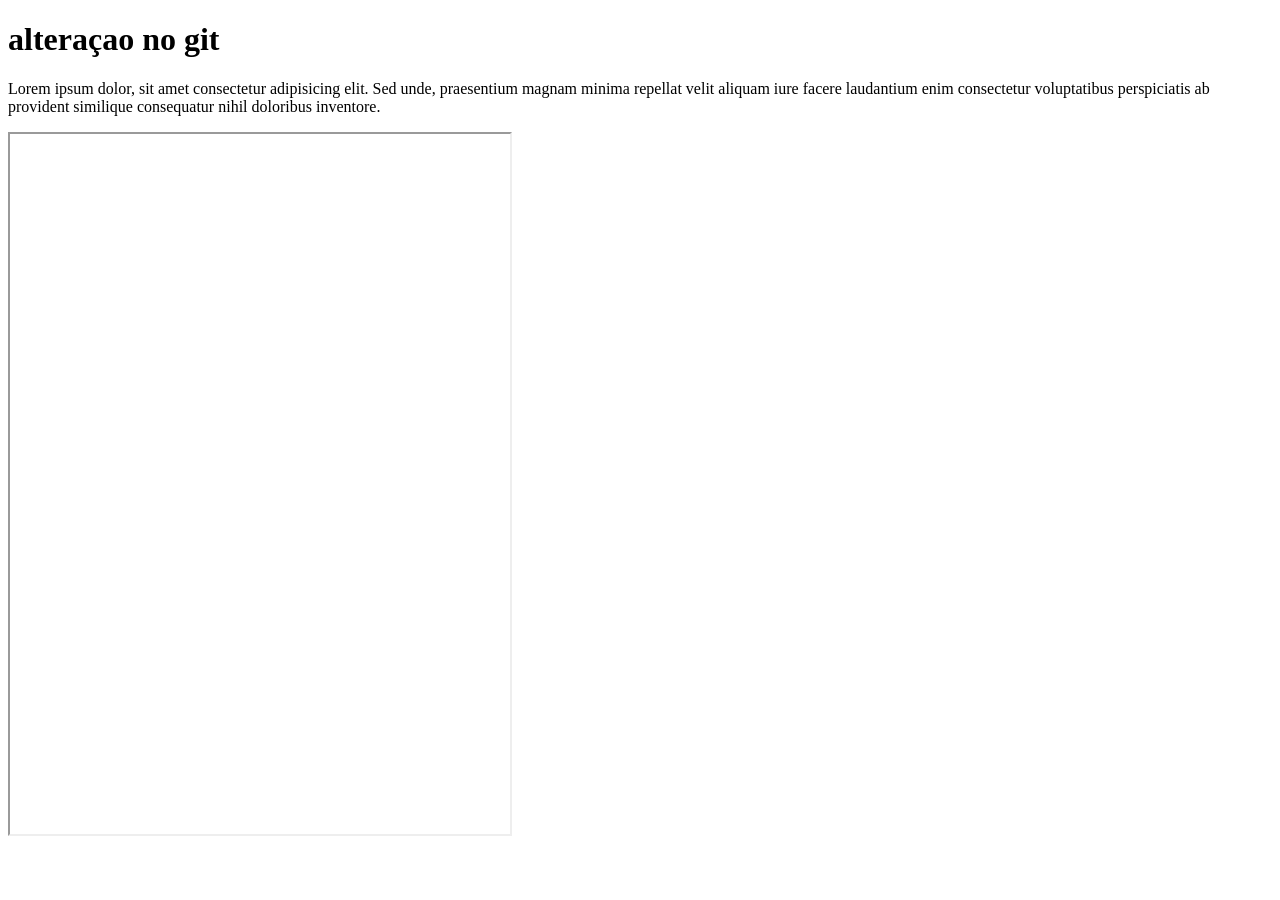
<file: iframe.html>
<!DOCTYPE html>
<html lang="ept-br">
<head>
    <meta charset="UTF-8">
    <meta name="viewport" content="width=device-width, initial-scale=1.0">
    <title>Estamps ma branch Develop</title>
</head>
<body>
    <h1>alteraçao no git</h1>
<p>Lorem ipsum dolor, sit amet consectetur adipisicing elit. Sed unde, praesentium magnam minima repellat velit aliquam iure facere laudantium enim consectetur voluptatibus perspiciatis ab provident similique consequatur nihil doloribus inventore.</p>

<iframe 
src="https://www.youtube.com/@canaldevclub" 
width="500"
height="700"
></iframe>
</body>
</html>
</file>
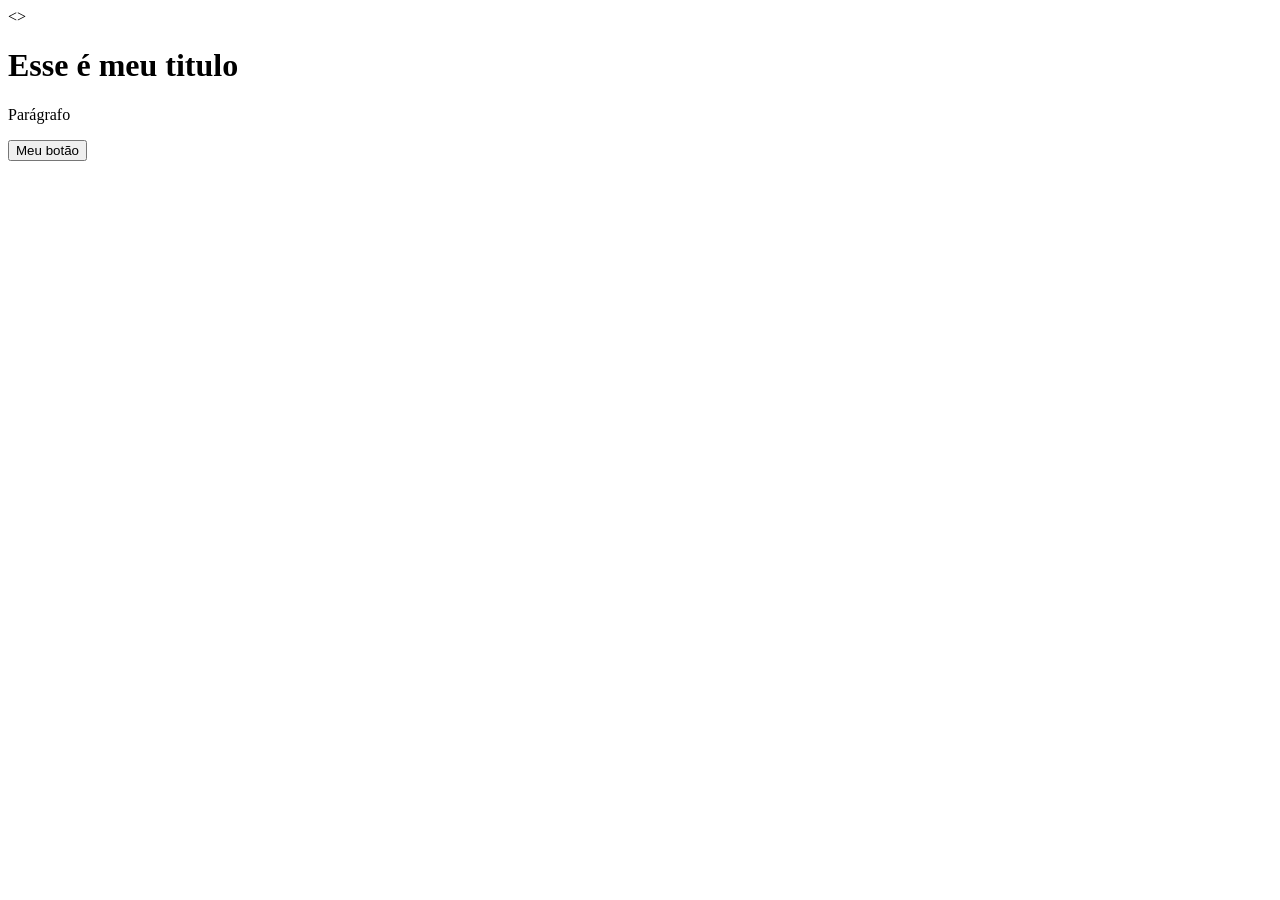
<file: html/TAGS.html>
<!DOCTYPE html>
<html lang="pt-br">

<>
<title>
    <title>Meu site top</title>
    <body>
<h1>Esse é meu titulo </h1>

<P> Parágrafo</P>
<button>Meu botão</button>



    </body>
        











</html>
</file>
